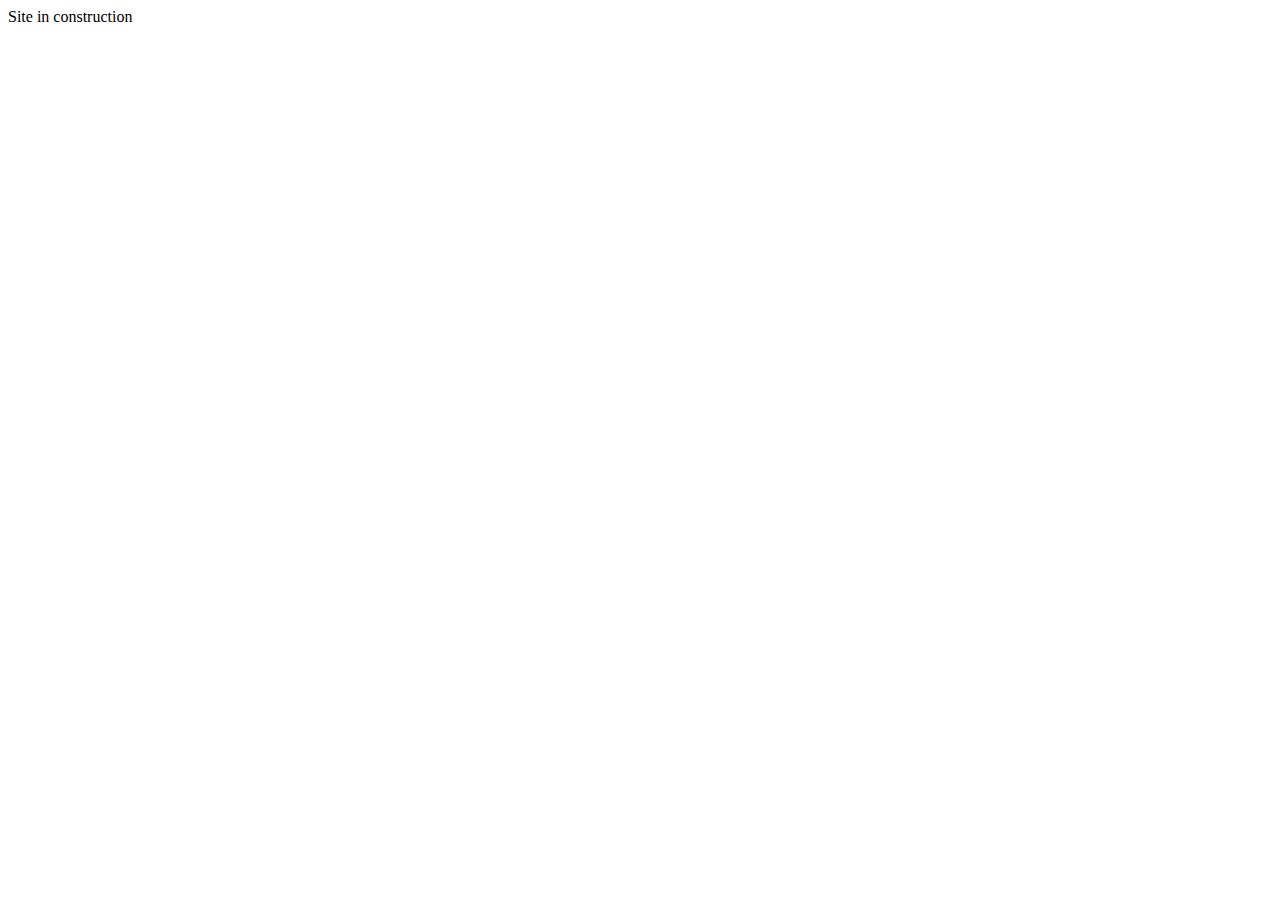
<file: index.html>
<!DOCTYPE html>
<html lang="en">
<head>
    <meta charset="UTF-8">
    <meta name="viewport" content="width=device-width, initial-scale=1.0">
    <title>HOME</title>
</head>
<body>
    Site in construction
</body>
</html>
</file>
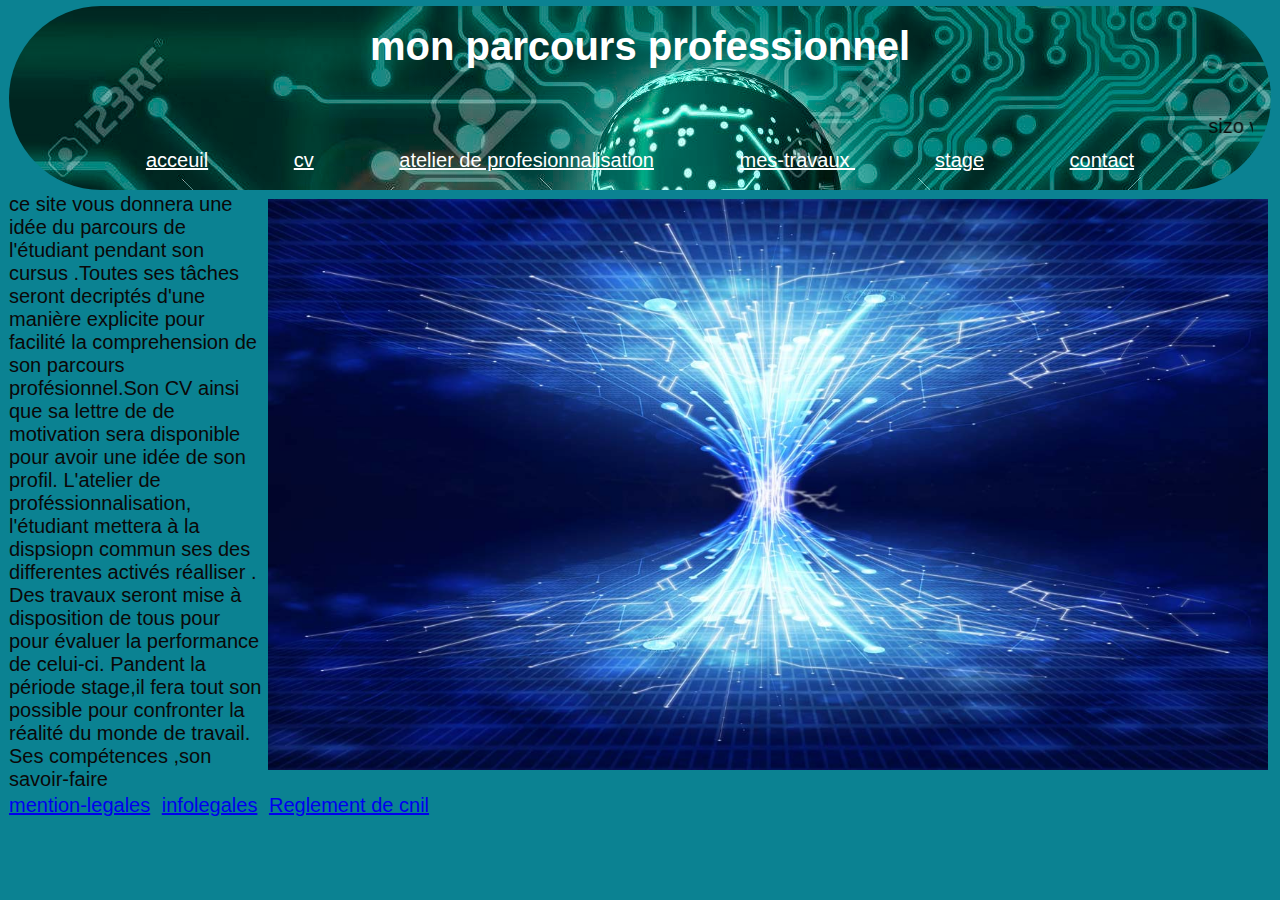
<file: acceuil.html>
<!DOCTYPE html>
<html lang="en">
<head>
    <meta charset="UTF-8">
    <meta http-equiv="X-UA-Compatible" content="IE=edge">
    <meta name="viewport" content="width=device-width, initial-scale=1.0">
    <link rel="stylesheet" href="modif.css">
    <title>Document</title>
</head>
<body>
    <header>
    
        <h1>mon parcours professionnel</h1>
       <marquee class="defile" direction="left"><h2>Bienvenue sur MPP</h2>sizo vous souhaite la Bienvenue</marquee>
        <ul> 
            <nav>
        <center align="alignement">
            <ul class="navbar">
            <a href="acceuil.html">acceuil</a>
            <a href="cv.html">cv</a>
            <a href="atelier-de-profesionnalisation.html"> atelier de profesionnalisation</a>
            <a href="mes-travaux.html">mes-travaux </a>
            <a href="stage.html">stage</a>
            <a href="contact.html">contact</a>
        </center>
    </nav>
    </ul>

 </ul>
    </header>
   <p style="float:right"> <img src="ma.jpg"></p>
    
    <p>ce site vous donnera une idée du parcours de l'étudiant pendant son cursus .Toutes ses tâches seront decriptés 
        d'une manière explicite pour facilité la comprehension de son parcours profésionnel.Son CV ainsi que sa lettre de 
        de motivation sera disponible pour avoir une idée de son profil. L'atelier de proféssionnalisation, l'étudiant mettera 
        à la dispsiopn commun ses des differentes activés réalliser . Des travaux  seront mise à disposition de tous pour
        pour évaluer la performance de celui-ci. Pandent la période stage,il fera tout son possible pour confronter la réalité 
        du monde de travail. Ses compétences ,son savoir-faire
        
    </p>
    <a href="http://mention-legales.fr">mention-legales</a>
    <a href="infolegales.fr">infolegales</a>
    <a href="https://www.cnil.fr"> Reglement de cnil</a>
    
</body>
</html>
</file>
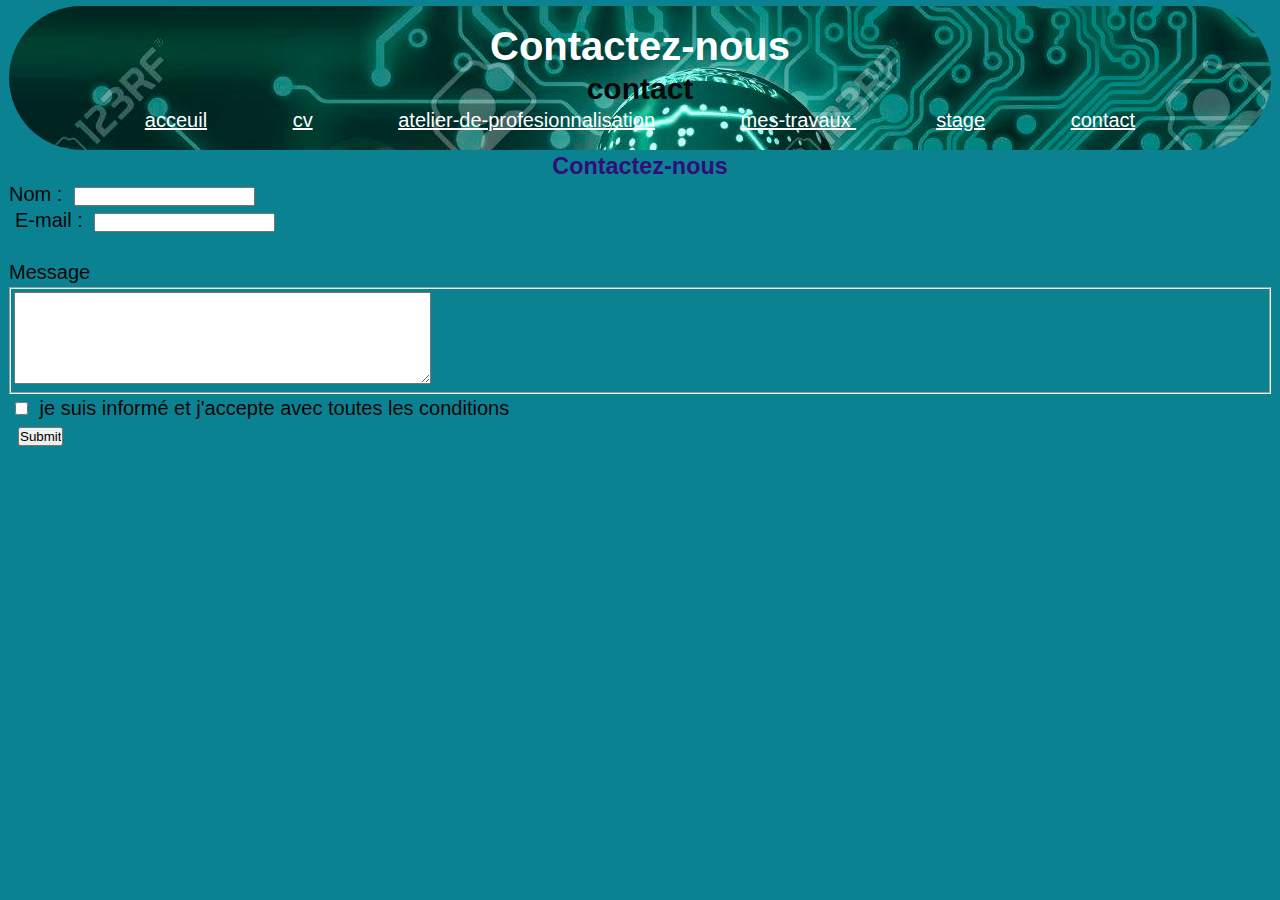
<file: contact.html>
<!DOCTYPE html>
<html lang="en">
<head>
    <meta charset="UTF-8">
    <meta http-equiv="X-UA-Compatible" content="IE=edge">
    <meta name="viewport" content="width=device-width, initial-scale=1.0">
    <link rel="stylesheet" href="modif.css">
    <title>Contact</title>
</head>
<body>
    <header>
    
        <h1>Contactez-nous</h1>
        <h2>contact</h2>
        <ul> 
            <nav>
        <center align="alignement">
            <ul class="navbar">
            <a href="acceuil.html">acceuil</a>
            <a href="cv.html">cv</a>
            <a href="atelier-de-profesionnalisation.html"> atelier-de-profesionnalisation</a>
            <a href="mes-travaux.html">mes-travaux </a>
            <a href="stage.html">stage</a>
            <a href="contact.html">contact</a>
        </center>
    </nav>
    </header>
    <div><h3>Contactez-nous</h3></div>
    
    <label> Nom : </label>
    <input type="text" name="Nom" zise="40"><br>
    <span id="Nom-validation" class="error_message"></span>

    <label>E-mail :</label>
   <input type="text" name="E-mail" id="40"> <br>
   <span id="E_mail-validation" class="error_message"></span>
   
   <P class="titr"> Message  </P>
   <fieldset id="Message">
    <textarea name="comments" id="" rows="6" cols="50"></textarea>
        </fieldset>

   <form>
<div>
    <input type="checkbox" id="terms" required>
    <label for="terms">je suis informé et j'accepte avec toutes les conditions</label>

    <P id="button">
        <input type="submit" class="envoyer">
    
    </P>

    

</div>
   </form>

    </p>
    
    
</body>
</html>
</file>
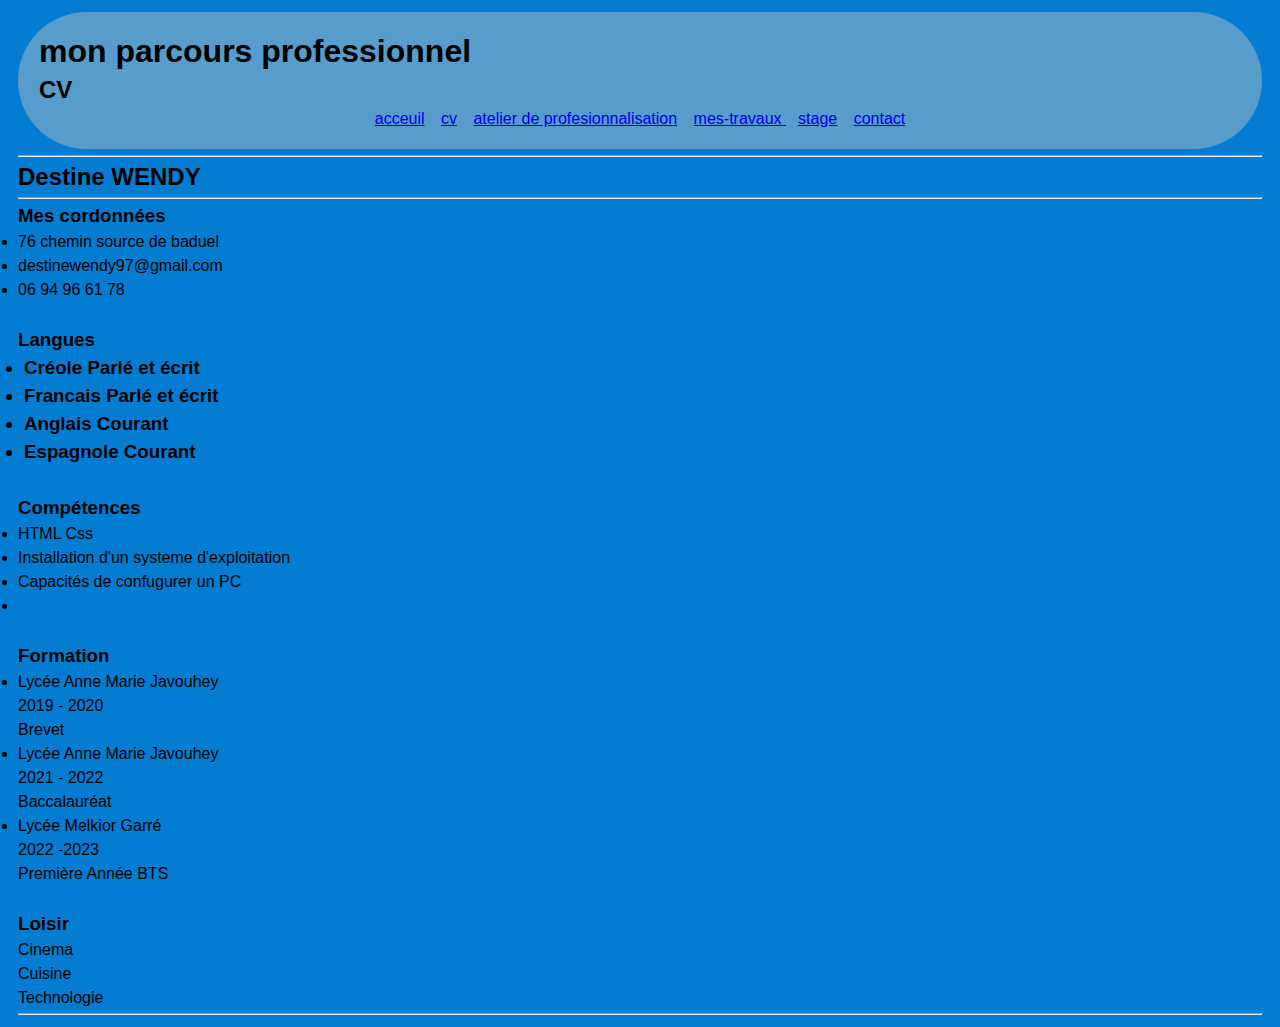
<file: cv.html>
<!DOCTYPE html>
<html lang="en">
<head>
    <meta charset="UTF-8">
    <meta http-equiv="X-UA-Compatible" content="IE=edge">
    <link rel="stylesheet" href="style.css">
    <meta name="viewport" content="width=device-width, initial-scale=1.0">
    <title>CV</title>
</head>
<body>
    <header>
        <h1>mon parcours professionnel</h1>
        <h2>CV</h2>
        <ul> 
            <nav>
        <center align="alignement">
            <ul class="navbar">
            <a href="acceuil html">acceuil</a>
            <a href="cv.html">cv</a>
            <a href="atelier-de-profesionnalisation.html"> atelier de profesionnalisation</a>
            <a href="mes-travaux.html">mes-travaux </a>
            <a href="stage.html">stage</a>
            <a href="contact.html">contact</a>
        </center>
    </nav>
    </ul>
</ul>
    </header>
   <hr> <H2>Destine WENDY</H2> <hr>
    <h3> Mes cordonnées</h3>
    <p>  <li>  76 chemin source de baduel</li>
       <li> destinewendy97@gmail.com</li>
       <li> 06 94 96 61 78</li>
    </p><br>
    

    <h3>Langues<h3>
    <p>
        <li>Créole Parlé et écrit</li>
       <li>Francais  Parlé et écrit</li>
       <li>Anglais Courant</li>
       <li>Espagnole Courant</li>
    </p><br>

    <h3>Compétences</h3>
    <p>    <li>HTML Css</li>
        <li>Installation d'un systeme d'exploitation </li>
        <li> Capacités de confugurer un PC</li>
        <li></li>
    </p><br>


<h3>Formation</h3>
<p><li>Lycée Anne Marie Javouhey</li>
    <ul>2019 - 2020</ul>
    <ul>Brevet</ul>
    
    <li>Lycée Anne Marie Javouhey</li>
    <ul>2021 - 2022</ul>
    <ul>Baccalauréat</ul>

    <li>Lycée Melkior Garré</li>
    <ul>2022 -2023</ul>
    <ul>Première Année BTS</ul><br>

    <h3>Loisir </h3>
  <ul> Cinema</ul> 
  <ul> Cuisine </ul>
  <ul> Technologie</ul>
</p>

    <hr/>

</body>
</html>

</body>
</html>
</file>
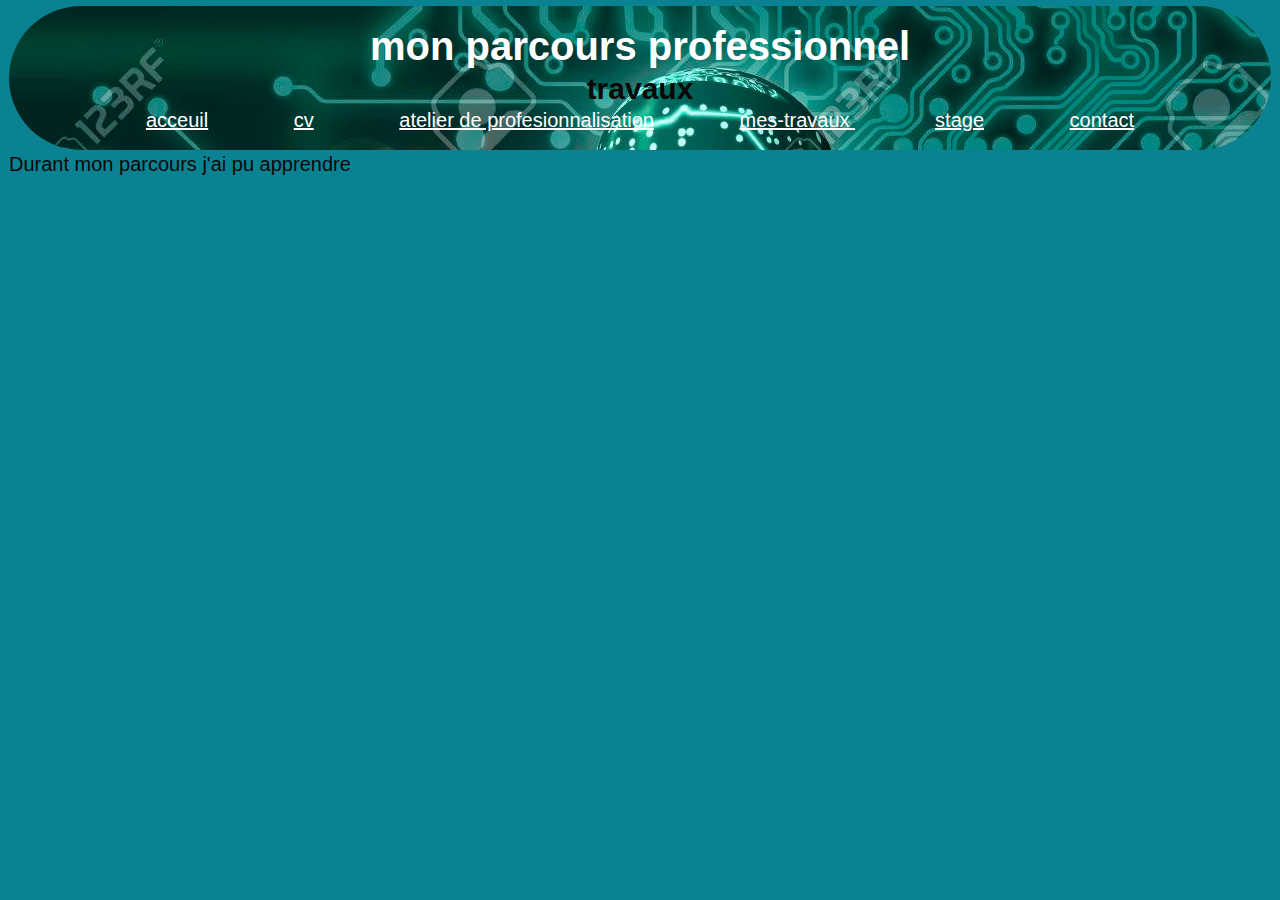
<file: mes-travaux.html>
<!DOCTYPE html>
<html lang="en">
<head>
    <meta charset="UTF-8">
    <meta http-equiv="X-UA-Compatible" content="IE=edge">
    <meta name="viewport" content="width=device-width, initial-scale=1.0">
    <link rel="stylesheet" href="modif.css">
    <title>Document</title>
</head>
<body>
    <header>
    
        <h1>mon parcours professionnel</h1>
        <h2>travaux</h2>
        <ul> 
            <nav>
        <center align="alignement">
            <ul class="navbar">
            <a href="acceuil.html">acceuil</a>
            <a href="cv.html">cv</a>
            <a href="atelier de profesionnalisation.html"> atelier de profesionnalisation</a>
            <a href="mes-travaux.html">mes-travaux </a>
            <a href="stage.html">stage</a>
            <a href="contact.html">contact</a>
        </center>
    </nav>
    </header>

<p> Durant mon parcours j'ai pu apprendre


</p>
    
</body>
</html>
</file>
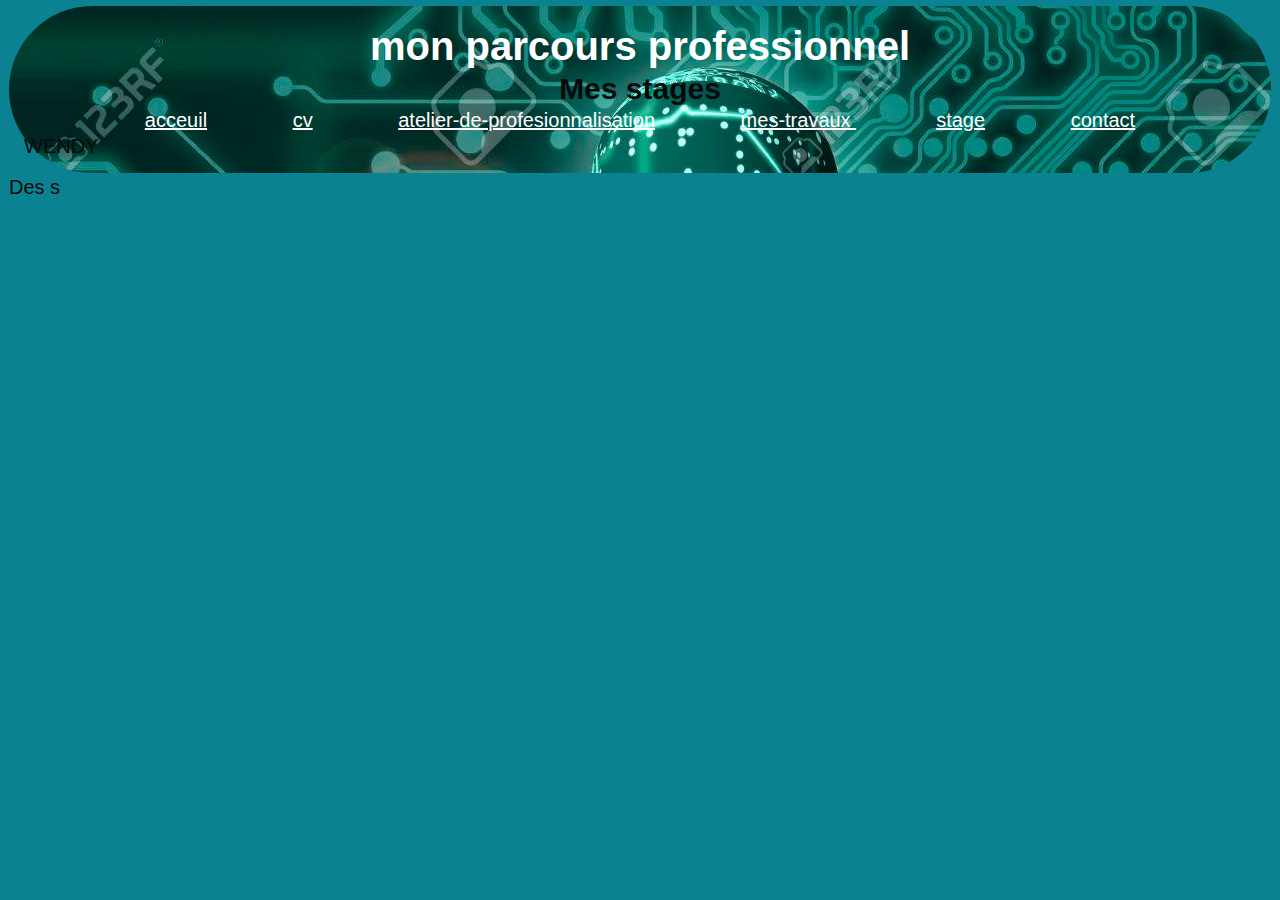
<file: stage.html>
<!DOCTYPE html>
<html lang="en">
<head>
    <meta charset="UTF-8">
    <meta http-equiv="X-UA-Compatible" content="IE=edge">
    <meta name="viewport" content="width=device-width, initial-scale=1.0">
    <link rel="stylesheet" href="modif.css">
    <title>stage</title>
</head>
<body>
    <header>
    
        <h1>mon parcours professionnel</h1>
        <h2>Mes stages</h2>
        <ul> 
            <nav>
        <center align="alignement">
            <ul class="navbar">
            <a href="acceuil.html">acceuil</a>
            <a href="cv.html">cv</a>
            <a href="atelier-de-profesionnalisation.html"> atelier-de-profesionnalisation</a>
            <a href="mes-travaux.html">mes-travaux </a>
            <a href="stage.html">stage</a>
            <a href="contact.html">contact</a>
        </center>
    </nav>
    </ul>WENDY
            </ul>
    </header>
    <P>Des s</P>
    
</body>
</html>
</file>
<file: modif.css>
*{
    margin: 3px;
    padding: 0px;
    box-sizing:border-box ;
    font-family: "pping", sans-serif;
}

header{
    /*background-color: blue;*/
   padding: 15px;
    border-radius: 400px; 
    background-image: url(m.jpg);


}

header a{
    margin: 40px;
    color:white;
}
h1{
    text-align: center;
    color: white;
    border-radius: 20px;
   
}
h2{
    text-align: center;
}

h3 {
    text-align: center;
    color: rgb(50, 13, 121);
    border-radius: 40px;px
   


}

img{
    width: 1000px;
    height: 500;

}

body{
    font-size: 20px;
    background-color:rgb(11, 130, 146);
   
    color: rgb(10, 8, 8);
}
text{
    background-image:linear-gradient( blue);
    



}
</file>
<file: style.css>
*{
    margin: 6px;
    padding: 0px;
    box-sizing:border-box ;
    font-family: "pping", sans-serif;
}

header{
    background-color: rgb(87, 156, 202);
   padding: 15px;
   border-radius: 500px; 
   
}
body{
    background-color: rgb(4, 124, 209);
}
</file>
